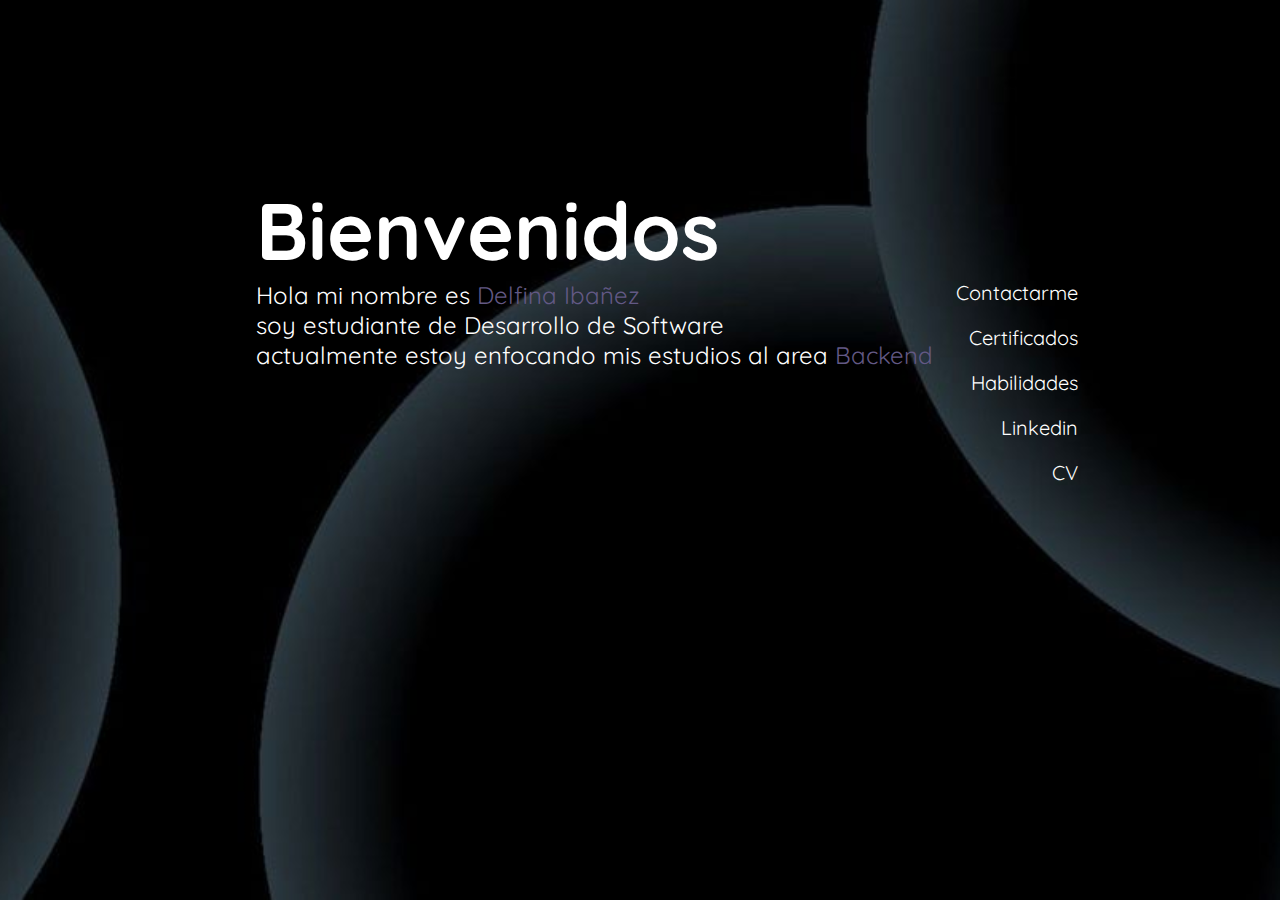
<file: index.html>
<!DOCTYPE html>
<html lang="en">
  <head>
    <meta charset="UTF-8" />
    <meta http-equiv="X-UA-Compatible" content="IE=edge" />
    <meta name="viewport" content="width=device-width, initial-scale=1.0" />
    <link rel="stylesheet" href="https://cdnjs.cloudflare.com/ajax/libs/font-awesome/6.2.1/css/all.min.css"
    integrity="sha512-MV7K8+y+gLIBoVD59lQIYicR65iaqukzvf/nwasF0nqhPay5w/9lJmVM2hMDcnK1OnMGCdVK+iQrJ7lzPJQd1w=="
    crossorigin="anonymous" referrerpolicy="no-referrer" />
    <link rel="stylesheet" href="index.css">
    <link rel="icon" href="imagenes/codigo.png"image/x-icon">
    <title>PortafolioDelfinaIbañez</title>
  </head>



  <body>

    <div class="Icono_encabezado">
      <i class="fa-brands fa-uncharted"></i>
    </div>

<div class="Menu">
<ul>
<li >
  
       <a href="mailto:delfinaibanezgiordanogmail.com"
         ><p class="hover-underline-animation">Contactarme</p>
  </a>
</li>
<li>
    <a href="#"><p class="hover-underline-animation">Certificados</p> </a>
</li>
<li>
  <a href="habilidades.html"
       ><p class="hover-underline-animation">Habilidades</p>
  </a>
</li>

<li>
  <a
    href="https://www.linkedin.com/in/delfina-iba%C3%B1ez-91323623b/"target="_blank"
    ><p class="hover-underline-animation">Linkedin</p>
  </a>
</li>

<li>
  <a
    href="https://drive.google.com/file/d/19lQUxa9O7Z6LUXhNEZlIWNwxaI3YYRXm/view?usp=sharing"target="_blank"
    ><p class="hover-underline-animation">CV</p>
  </a>
</li>


</ul>

</div>
    <div class="Parte1Body">
      <div class="TituloPrincipal">
        <h1>Bienvenidos</h1>
        <p class="InfoPrincipal">
          Hola mi nombre es <span>Delfina Ibañez </span> <br> soy estudiante de Desarrollo de Software <br>
          actualmente estoy enfocando mis estudios al area <span> Backend</span>
        </p>
      </div>
    </div>

<div class="BloqueIconos">
 <a href="https://github.com/delfinaibanez"><i class="fa-brands fa-github"></i></a> 
  <a href="https://discord.com/channels/delfina#5671"><i class="fa-brands fa-discord"></i></a>
 </div>


  </body>
</html>
</file>
<file: index.css>
@import url('https://fonts.googleapis.com/css2?family=Quicksand:wght@300&display=swap');
*{
     margin: 0;
     padding: 0;
     box-sizing: border-box;
}
html{
     height: 100%;
}
body{
     height: 100%;
     border: 5px;
     font-family: 'Quicksand', sans-serif;
   color: white;
   background-color: #18122B;;
   background-image: url('imagenes/esferas-fondo.jpg' );
   background-size: cover;
   background-position: center;
   overflow-y: hidden; /* saca barra derecha*/
}

/*ICONO ENCABEZADO */
.Icono_encabezado{

     font-size: 55PX;
     position: relative;
     padding-left: 3%;
     top: 5%;
     color: white;


}


/* ENCABEZADO */
.transparente-boton {
  position: relative;
  top: 50%;
  font-family: 'Quicksand', sans-serif;
  font-size: 30px;
  background-color: transparent;
  color: white;
  border: none;
  outline: none;
}
/* MENU Y  HOVER  */


.Menu{
    text-align: right;
    padding-right: 15%;
  position: relative;
  bottom: -30%;
  color: white;
 
}
.Menu li {
  font-size: 20px;
  padding: 10px;
  

}
span{
     color: #635985;
}

/* hover interativo*/
.hover-underline-animation {
     display: inline-block;
     position: relative;
     color: white;
   }

   .hover-underline-animation::after {
     content: '';
     position: absolute;
     width: 100%;
     transform: scaleX(0);
     height: 2px;
     bottom: 0;
     left: 0;
     background-color :white;
     transform-origin: bottom right;
     transition: transform 0.55s ease-out;
   }
   
   .hover-underline-animation:hover::after {
     transform: scaleX(1);
     transform-origin: bottom left;
   }


   /* body */
   .Parte1Body{

     text-align: left;
     padding-left: 20%;
   position: relative;
   bottom: 5%;
   }

   .Parte1Body h1{
font-size: 500%;
   }
   .Parte1Body p{
     font-size: 150%;
        }


.BloqueIconos{
position: relative;
top: 10%;
align-items: center;
padding-left: 2%;
font-size: 30px;
}
.BloqueIconos a{
  color: white;
}

.BloqueIconos i :active{
     color: white;
}

.BloqueIconos i {
     padding: 20px;
}
</file>
